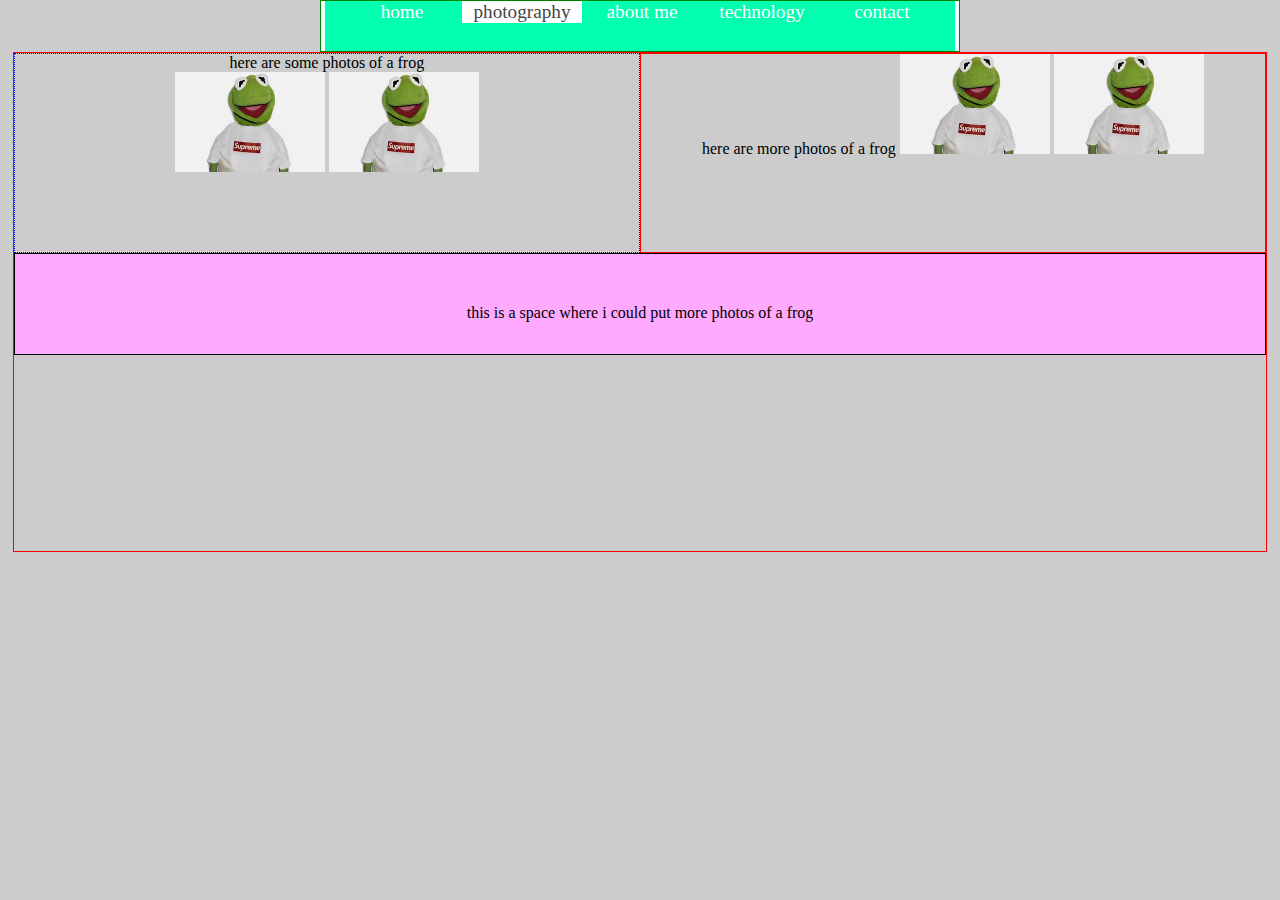
<file: index.html>
<!doctype html>
<html>

<head>
    <link rel="stylesheet" href="style.css">
</head>

<body class="news">
    <header>
        <div class="nav">
            <ul>
                <li class="home"><a href="index.html">home</a></li>
                <li class="tutorial">
                    <a class="active" href="#"> photography </a> </li>
                    <li class="about"><a href="#"> about me</a></li>
                    <li class="news"><a href="#">technology</a></li>
                    <li class="contact"><a href="#"> contact</a></li>
                
            </ul>
        </div>
    </header>
     <div class=main>

        <div class=left>
            here are some photos of a frog<br> 
            <img 
                 src="images/supreme.jpg">
            <img
                 src="images/supreme.jpg"
                 >
            
        </div>
        <div class=right>
            here are more photos of a frog
        <img 
                 src="images/supreme.jpg">
            <img
                 src="images/supreme.jpg"
                 >
        </div>


        <div class=copyright>
            this is a space where i could put more photos of a frog
        </div>

    </div>
    
</body>

</html>
</file>
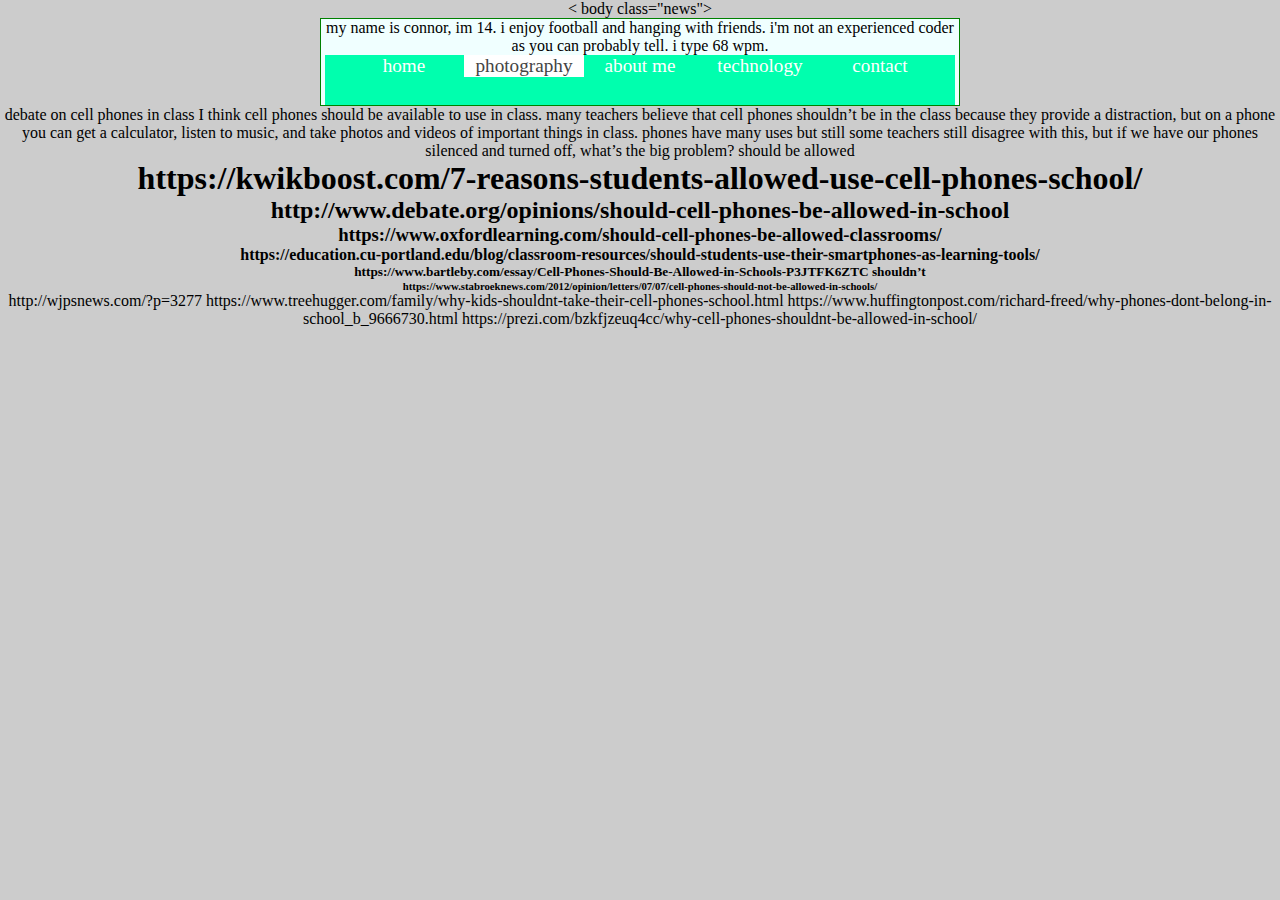
<file: aboutme.html>
<!doctype html>
<html>
<head>
    <link rel="stylesheet" href="style.css">
</head>

< body class="news">
    <header>
        <p>my name is connor, im 14. i enjoy football and hanging with friends. i'm not an experienced coder as you can probably tell. i type 68 wpm.</p>
        <div class="nav">
            <ul>
                <li class="home"><a href="index.html">home</a></li>
                <li class="tutorial">
                    <a class="active" href="#"> photography </a>
                    <li class="about"><a href="#"> about me</a></li>
                    <li class="news"><a href="#">technology</a></li>
                    <li class="contact"><a href="#"> contact</a></li>
            </ul>
        </div>
    </header>
    <div class=debate> 
    debate on cell phones in class
I think cell phones should be available to use in class. many teachers believe that cell phones shouldn’t be in the class because they provide a distraction, but on a phone you can get a calculator, listen to music, and take photos and videos of important things in class. phones have many uses but still some teachers still disagree with this, but if we have our phones silenced and turned off, what’s the big problem? 
should be allowed
<h1> https://kwikboost.com/7-reasons-students-allowed-use-cell-phones-school/</h1>
<h2>http://www.debate.org/opinions/should-cell-phones-be-allowed-in-school</h2>
<h3>https://www.oxfordlearning.com/should-cell-phones-be-allowed-classrooms/</h3>
<h4>https://education.cu-portland.edu/blog/classroom-resources/should-students-use-their-smartphones-as-learning-tools/</h4>
<h5>https://www.bartleby.com/essay/Cell-Phones-Should-Be-Allowed-in-Schools-P3JTFK6ZTC 
shouldn’t</h5>
<h6>https://www.stabroeknews.com/2012/opinion/letters/07/07/cell-phones-should-not-be-allowed-in-schools/</h6>
<h7>http://wjpsnews.com/?p=3277</h7>
<h8>https://www.treehugger.com/family/why-kids-shouldnt-take-their-cell-phones-school.html</h8>
<h9>https://www.huffingtonpost.com/richard-freed/why-phones-dont-belong-in-school_b_9666730.html</h9>
<h10>https://prezi.com/bzkfjzeuq4cc/why-cell-phones-shouldnt-be-allowed-in-school/
    
    </div>
    
    
    
    
    
    </body>
</html>
</file>
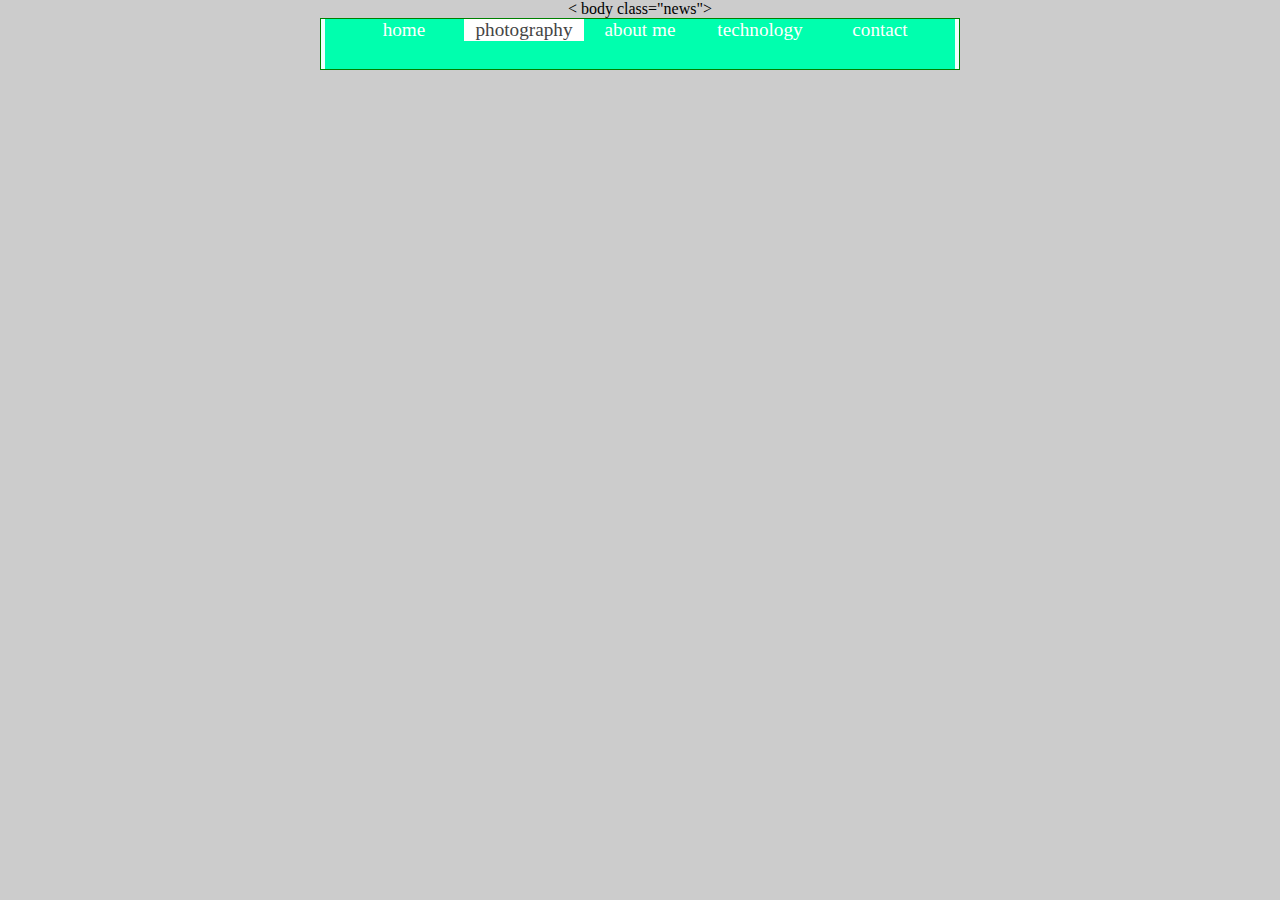
<file: contact.html>
<!doctype html>
<html>
<head>
    <link rel="stylesheet" href="style.css">
</head>

< body class="news">
    <header>
        <div class="nav">
            <ul>
                <li class="home"><a href="index.html">home</a></li>
                <li class="tutorial">
                    <a class="active" href="#"> photography </a>
                    <li class="about"><a href="#"> about me</a></li>
                    <li class="news"><a href="#">technology</a></li>
                    <li class="contact"><a href="#"> contact</a></li>
            </ul>
        </div>
    </header>
    
    
    <div></div>
    
    </body>
</html>
</file>
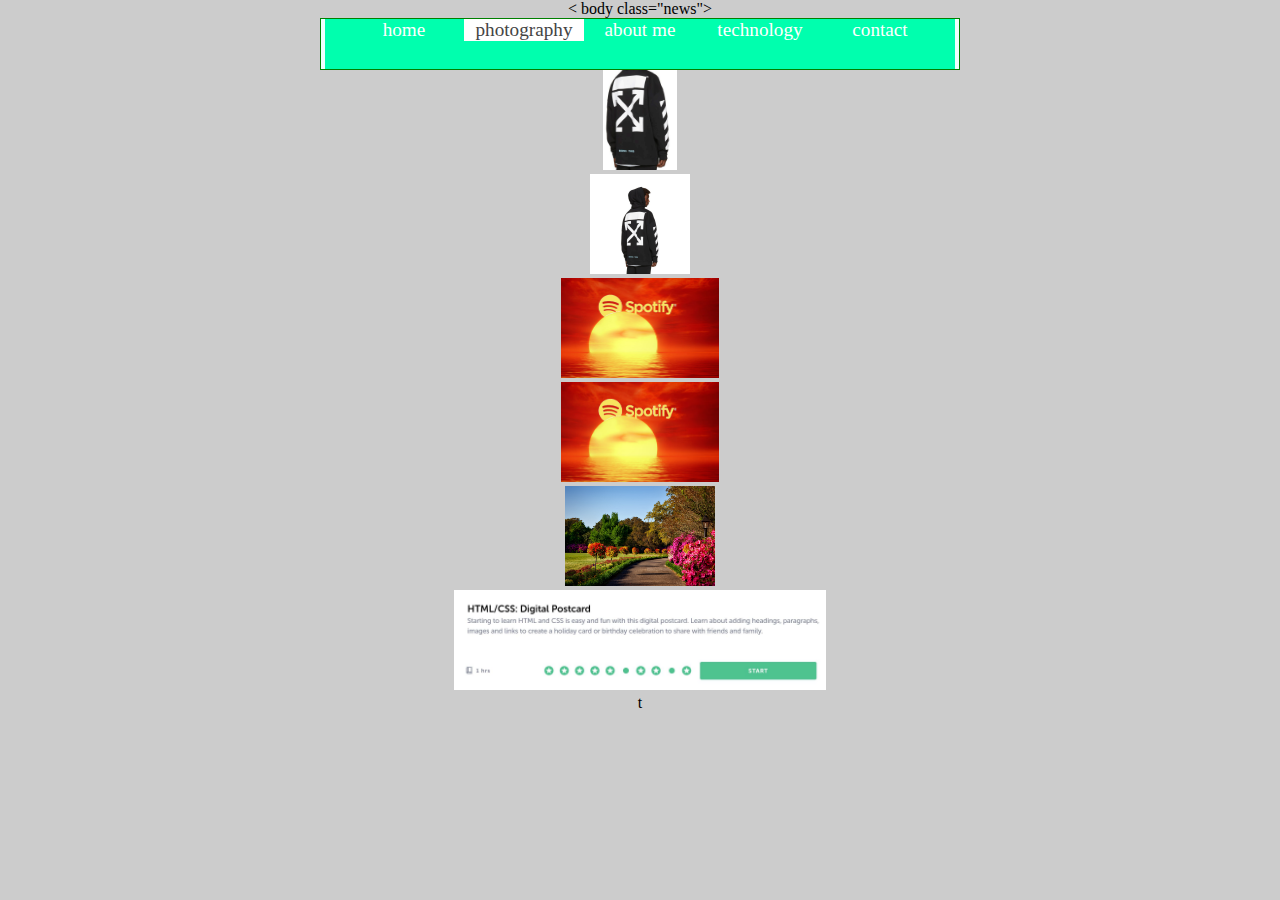
<file: navigation.html>
<!doctype html>
<html>

<head>
    <link rel="stylesheet" href="style.css">
</head>

< body class="news">
    <header>
        <div class="nav">
            <ul>
                <li class="home"><a href="index.html">home</a></li>
                <li class="tutorial">
                    <a class="active" href="photography.html">photography</a>
                    <li class="about"><a href="aboutme.html"> about me</a></li>
                    <li class="news"><a href="technology.html">technology</a></li>
                    <li class="contact"><a href="contact.html"> contact</a></li>
            </ul>
        </div>
    </header>
    <div class="img"> <img src="images/offwihte%20cropped.jpg" alt="cropped">
    </div>
    <div class="img"> <img src="images/offwihte.png" alt="cropped">
    </div>
     <div class="img"> <img src="images/spotify%20sun%20edit.jpg" alt="cropped">
    </div>
    <div class="img"> <img src="images/spotify%20sun%20edit%20big.png" alt="cropped">
        <div class="img"> <img src="images/garden.jpeg" alt="cropped">
    </div>
        <div class="img"> <img src="images/Capture.JPG" alt="cropped">
    </div>
        <p>t</p
    </body>

</html>
</file>
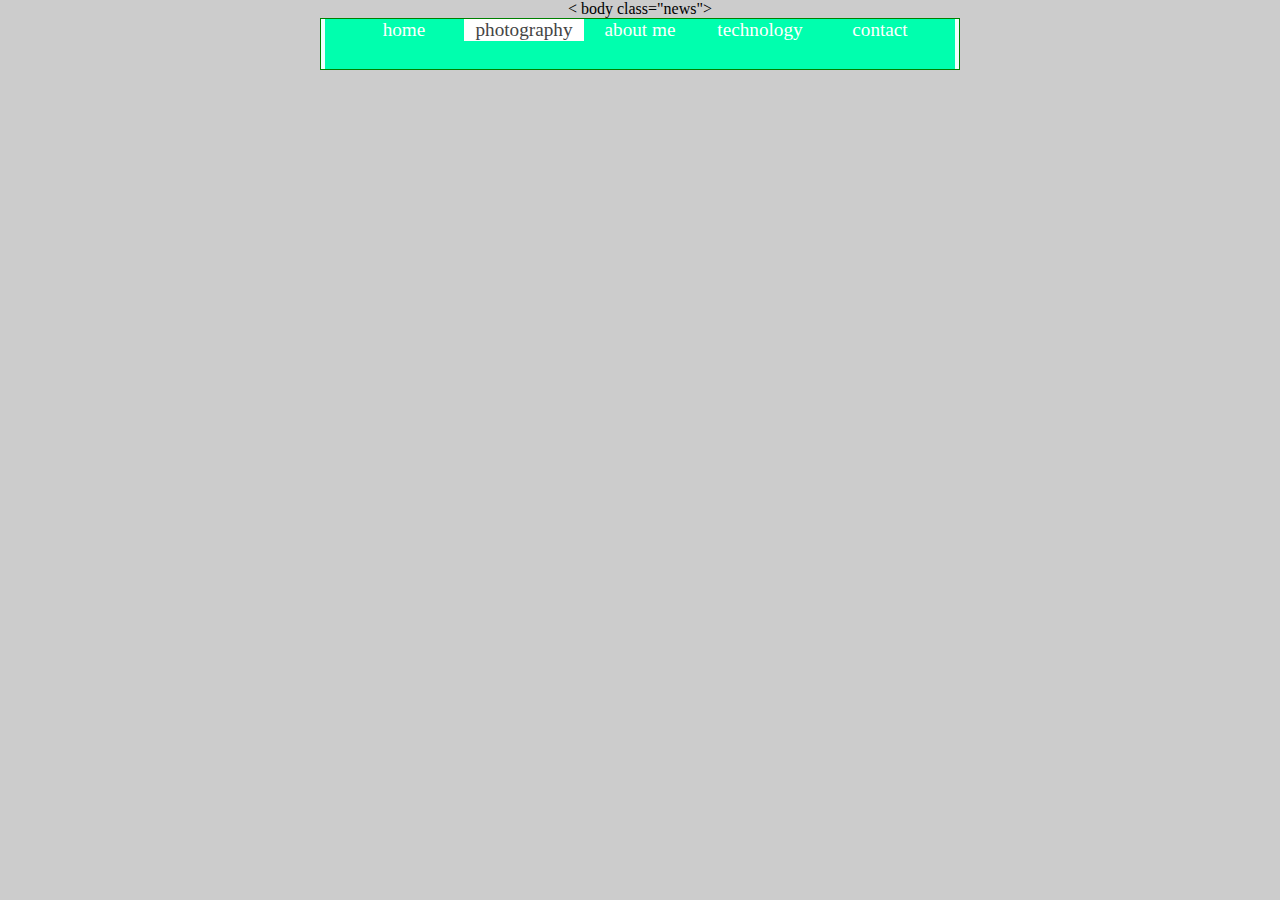
<file: photography.html>
<!doctype html>
<html>
<head>
    <link rel="stylesheet" href="style.css">
</head>

< body class="news">
    <header>
        <div class="nav">
            <ul>
                <li class="home"><a href="index.html">home</a></li>
                <li class="tutorial">
                    <a class="active" href="#">photography </a>
                    <li class="about"><a href="#">about me</a></li>
                    <li class="news"><a href="#">technology</a></li>
                    <li class="contact"><a href="#"> contact</a></li>
            </ul>
        </div>
    </header>
    </body>
</html>
</file>
<file: style.css>
body {
    margin: 0;
    padding: 0;
    background: #ccc;

}

.nav ul {
    list-style: none;
    background-color: #00FFAE;
    text-align: center;
    padding: 0;
    margin: 0 4px;
}

.navli {
    font-family: 'Oswald', sans-serif;
    font-size: 0.8 em;
    line-height: 40px;
    height: 40px;
    border-bottom: 1px solid #888;
    margin: 0 4px;
}

.nav a {
    text-decoration: none;
    color: #fff;
    display: block;
    transition: .3s background-color;
}

.nav a:hover {
    background-color: #005f5f;
}

.nav a.active {
    background-color: #fff;
    color: #444;
    cursor: default;
}

@media screen and (min-width: 600px) {
    .nav li {
        width: 120px;
        border-bottom: none;
        height: 50px;
        font-size: 1.2em;
    }
    /*option 1 - display inline */
    .nav li {
        display: inline-block;
        margin-right: -4px;
    }
    /*option 2 - float
    .nav li {
    float: left;
}
    .nav ul {
    overflow: auto;
    width: 600px;
    margin: 0 auto;
}
    .nav {
    background-colour: #444;
}
    */
}
* {
    text-align: center;
    margin: 0 auto;

    box-sizing: border-box;
}

img {
    height: 100px;
}

header {

    border: 1px solid green;
    width: 50%;
    background-color: azure;
}

.main {
    border: 1px solid red;
    height: 500px;

    width: 98%;

}

.left {
    width: 50%;
    border: 1px dotted blue;
    height: 200px;
    float: left;
}

.right {
    width: 50%;
    border: 1px solid red;
    height: 200px;
    float: left;

}

.copyright {
    width: 100%;
    color: black;
    background-color: #faf;
    height: 50px;
    float: left;
    border: 1px solid #000;
    padding: 4% 0;
}
</file>
